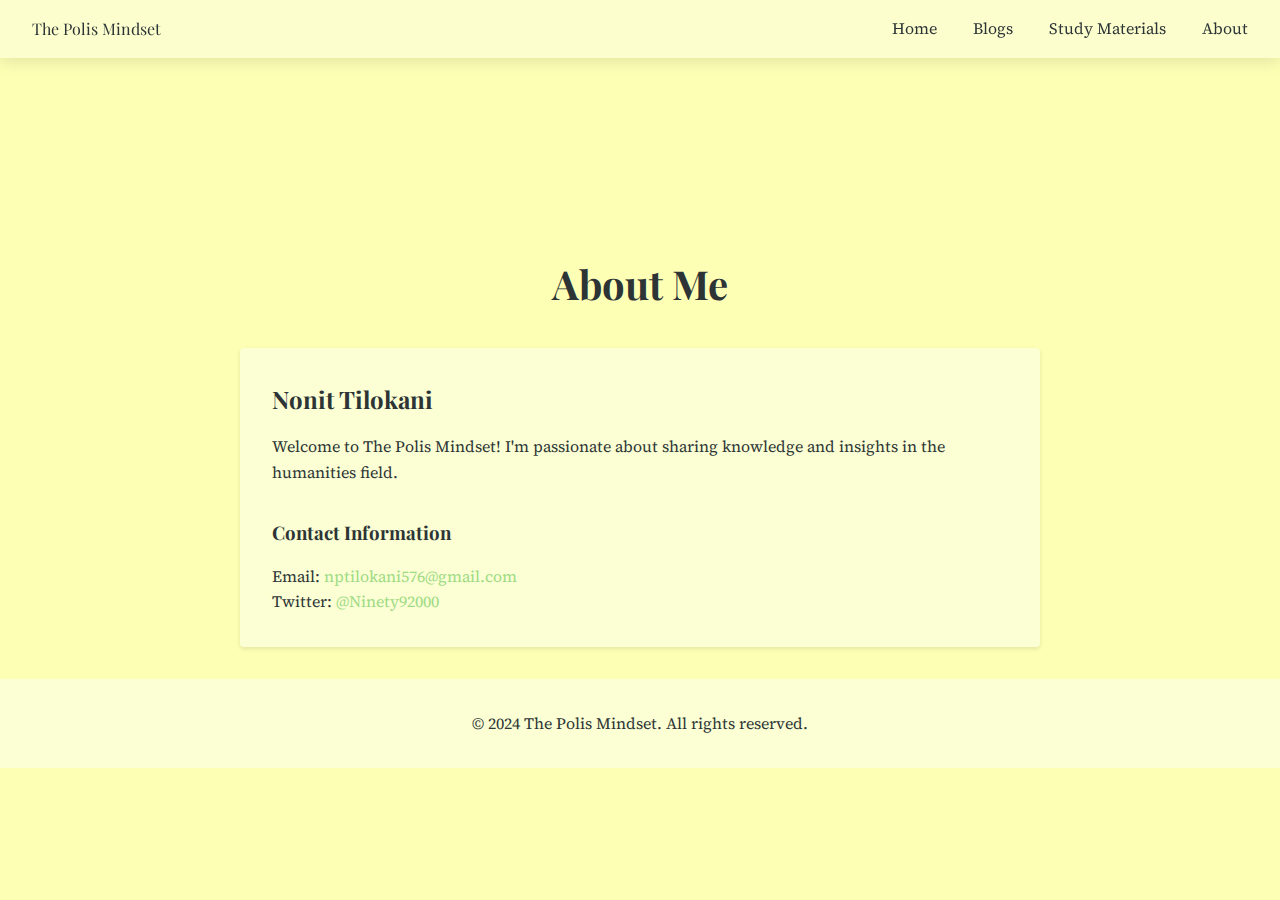
<file: about/index.html>
<!DOCTYPE html>
<html lang="en">
<head>
    <meta charset="UTF-8">
    <meta name="viewport" content="width=device-width, initial-scale=1.0">
    <meta name="description" content="About Nonit Tilokani - Creator of The Polis Mindset. Academic insights and resources for humanities students.">
    <meta name="keywords" content="Nonit Tilokani, academic author, humanities educator, political science expert">
    <meta name="author" content="Nonit Tilokani">
    <meta name="robots" content="index, follow">
    <title>About - The Polis Mindset</title>
    <link rel="stylesheet" href="../css/styles.css">
    <link href="https://fonts.googleapis.com/css2?family=Playfair+Display:wght@400;700&family=Source+Serif+Pro&display=swap" rel="stylesheet">
</head>
<body>
    <nav class="navbar">
        <div class="nav-brand">The Polis Mindset</div>
        <div class="nav-links">
            <a href="../index.html">Home</a>
            <a href="../blogs/index.html">Blogs</a>
            <a href="../materials/index.html">Study Materials</a>
            <a href="index.html">About</a>
        </div>
    </nav>

    <main class="content">
        <h1>About Me</h1>
        <div class="about-content">
            <h2>Nonit Tilokani</h2>
            <p>Welcome to The Polis Mindset! I'm passionate about sharing knowledge and insights in the humanities field.</p>

            <div class="contact-info">
                <h3>Contact Information</h3>
                <p>Email: <a href="mailto:nptilokani576@gmail.com">nptilokani576@gmail.com</a></p>
                <p>Twitter: <a href="https://x.com/Ninety92000" target="_blank">@Ninety92000</a></p>
            </div>
        </div>
    </main>

    <footer>
        <p>&copy; 2024 The Polis Mindset. All rights reserved.</p>
    </footer>
    <script src="../js/main.js"></script>
    <script src="../js/main.js"></script>
</body>
</html>
</file>
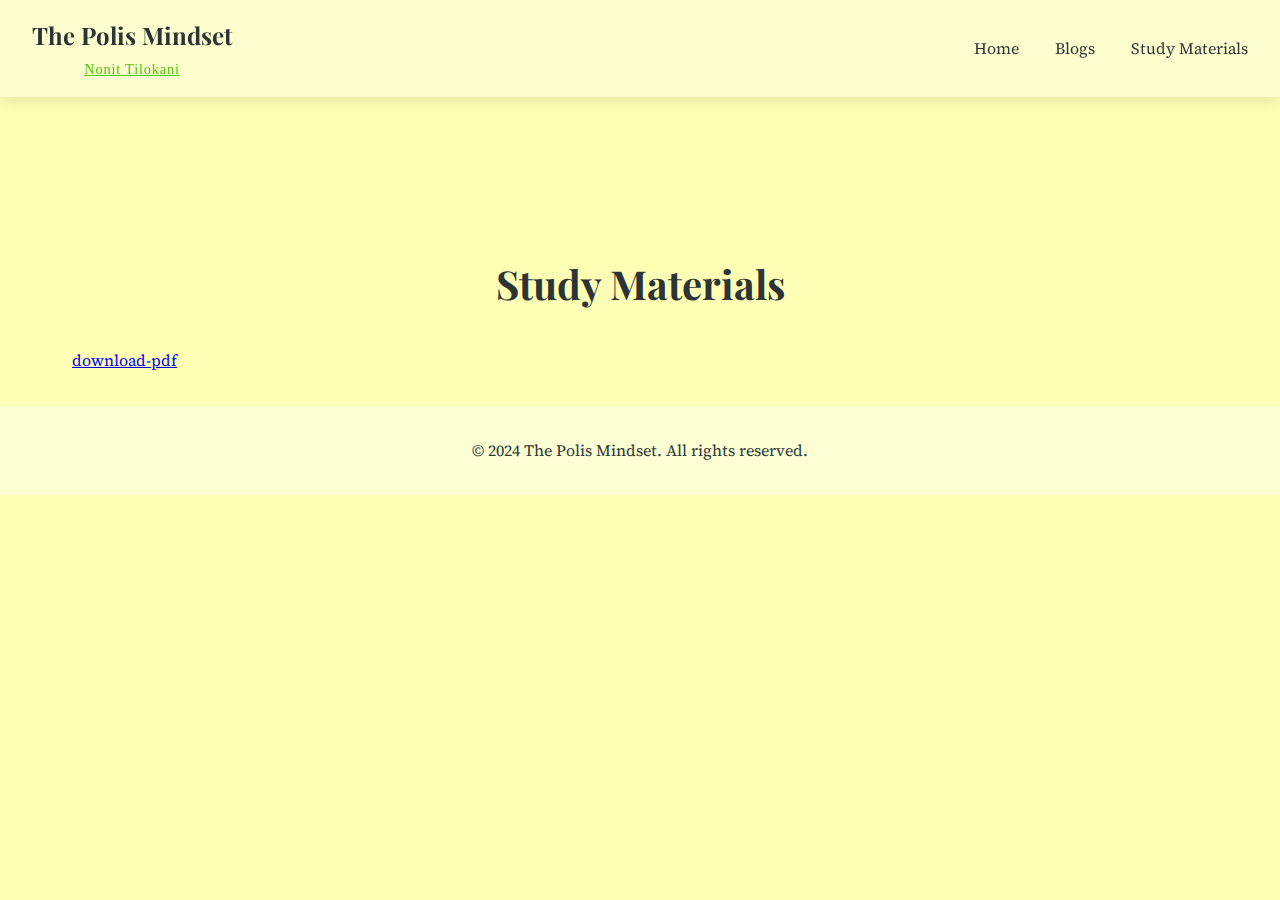
<file: materials/index.html>
<!DOCTYPE html>
<html lang="en">
<head>
    <meta charset="UTF-8">
    <meta name="viewport" content="width=device-width, initial-scale=1.0">
    <meta name="description" content="Download academic study materials for humanities students. Resources for graduation, post-graduation, and PhD in political science, history, and economics.">
    <meta name="keywords" content="study materials, humanities resources, academic downloads, political science materials, history resources">
    <meta name="author" content="Nonit Tilokani">
    <meta name="robots" content="index, follow">
    <title>Study Materials - The Polis Mindset</title>
    <link rel="stylesheet" href="../css/styles.css">
    <link href="https://fonts.googleapis.com/css2?family=Playfair+Display:wght@400;700&family=Source+Serif+Pro&display=swap" rel="stylesheet">
</head>
<body>
    <nav class="navbar">
        <div class="nav-brand">
            <div class="brand-title">The Polis Mindset</div>
            <div class="brand-author">Nonit Tilokani</div>
        </div>
        <div class="nav-links">
            <a href="../index.html">Home</a>
            <a href="../blogs/index.html">Blogs</a>
            <a href="index.html">Study Materials</a>
        </div>
    </nav>

    <main class="content">
        <h1>Study Materials</h1>
        <div class="materials-container">
            <div class="material-list">
                <!-- PDFs will be inserted here by JavaScript -->
                 <a href="..attatched_assets/global-justice.pdf" target="_blank">download-pdf</a>
            </div>
        </div>
    </main>
    
    <script src="../js/materials.js"></script> 
    

    <footer>
        <p>&copy; 2024 The Polis Mindset. All rights reserved.</p>
    </footer>
    <script src="../js/main.js"></script>
</body>
</html>
</file>
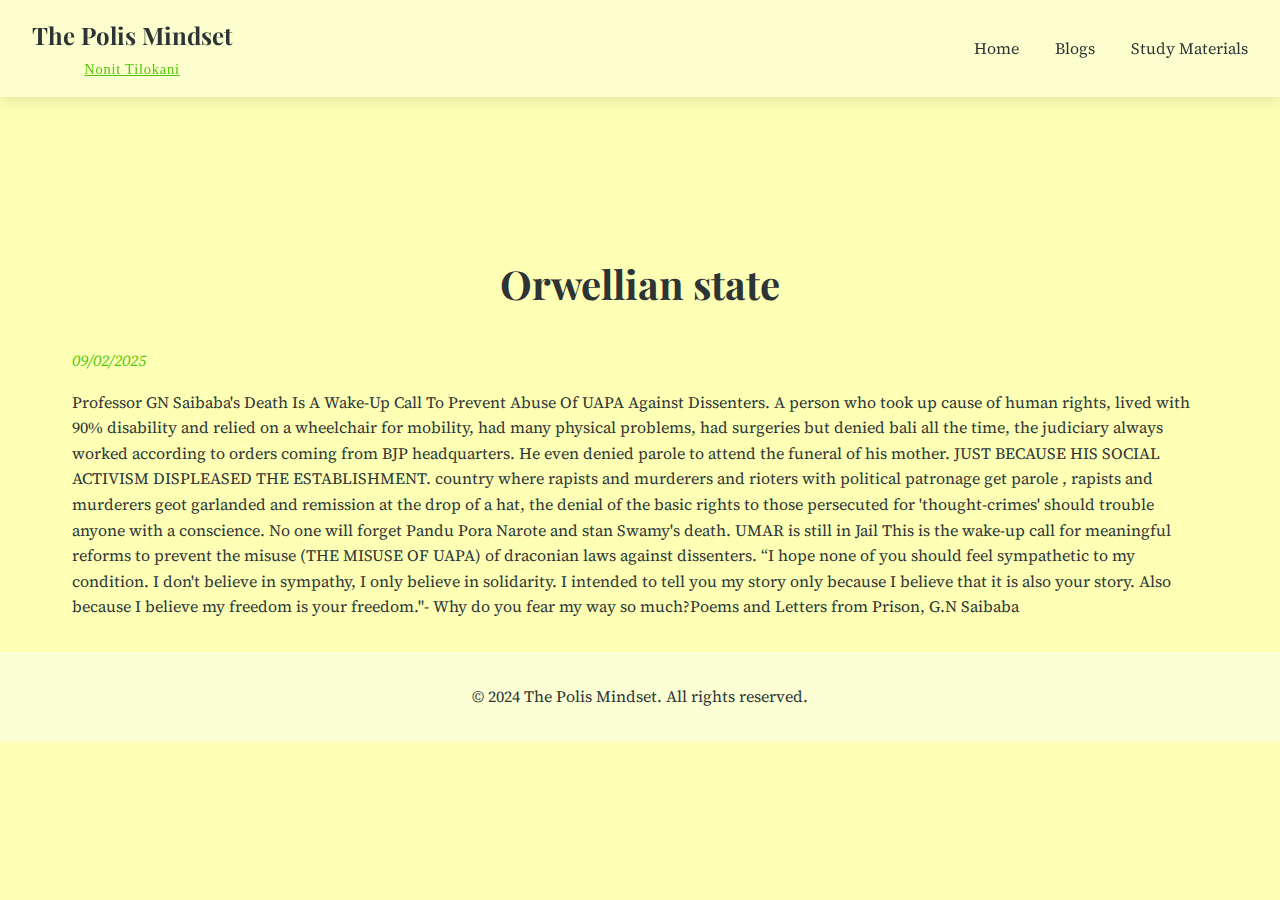
<file: blogs/orwellian-state.html>
<!DOCTYPE html>
<html lang="en">

<head>
    <meta charset="UTF-8">
    <meta name="viewport" content="width=device-width, initial-scale=1.0">
    <meta name="description" content="[Your blog post description here]">
    <meta name="keywords" content="[Your keywords here]">
    <meta name="author" content="Nonit Tilokani">
    <title>Orwellian state</title>
    <link rel="stylesheet" href="../css/styles.css">
    <link
        href="https://fonts.googleapis.com/css2?family=Playfair+Display:wght@400;700&family=Source+Serif+Pro&display=swap"
        rel="stylesheet">
</head>

<body>
    <nav class="navbar">
        <div class="nav-brand">
            <div class="brand-title">The Polis Mindset</div>
            <div class="brand-author">Nonit Tilokani</div>
        </div>
        <div class="nav-links">
            <a href="../index.html">Home</a>
            <a href="index.html">Blogs</a>
            <a href="../materials/index.html">Study Materials</a>
        </div>
    </nav>

    <main class="content">
        <article class="blog-post">
            <h1>Orwellian state</h1>
            <div class="blog-meta">
                <span class="date">09/02/2025</span>
            </div>
            <div class="blog-content">
                Professor GN Saibaba's Death Is A Wake-Up Call To Prevent Abuse Of UAPA Against Dissenters.
                A person who took up cause of human rights, lived with 90% disability and relied on a wheelchair for
                mobility, had many physical problems, had surgeries but denied bali all the time, the judiciary always
                worked according to orders coming from BJP headquarters. He even denied parole to attend the funeral of
                his mother. JUST BECAUSE HIS SOCIAL ACTIVISM DISPLEASED THE ESTABLISHMENT.
                country where rapists and murderers and rioters with political patronage get parole , rapists and
                murderers geot garlanded and remission at the drop of a hat, the denial of the basic rights to those
                persecuted for 'thought-crimes' should trouble anyone with a conscience.
                No one will forget Pandu Pora Narote and stan Swamy's death. UMAR is still in Jail
                This is the wake-up call for meaningful reforms to prevent the misuse (THE MISUSE OF UAPA) of draconian
                laws against dissenters.
                “I hope none of you should feel sympathetic to my condition. I don't believe in sympathy, I only believe
                in solidarity. I intended to tell you my story only because I believe that it is also your story. Also
                because I believe my freedom is your freedom."- Why do you fear my way so much?Poems and Letters from
                Prison, G.N Saibaba
            </div>
        </article>
    </main>

    <footer>
        <p>&copy; 2024 The Polis Mindset. All rights reserved.</p>
    </footer>
    <script src="../js/main.js"></script>
</body>

</html>
</file>
<file: css/styles.css>
:root {
    --primary-color: #fbffd3;
    --secondary-color: #52c506;
    --text-color: #2d3436;
    --accent-color: #9fda84;
    --background-color: #fdffb5;
}

* {
    margin: 0;
    padding: 0;
    box-sizing: border-box;
}

body {
    padding-top: 120px;
    font-family: 'Source Serif Pro', serif;
    background-color: var(--background-color);
    color: var(--text-color);
    line-height: 1.6;
}

.navbar {
    background-color: rgba(251, 255, 211, 0.8);
    box-shadow: 0 4px 15px rgba(0, 0, 0, 0.1);
    display: flex;
    justify-content: space-between;
    align-items: center;
    position: fixed;
    width: 100%;
    top: 0;
    z-index: 1000;
    backdrop-filter: blur(10px);
    -webkit-backdrop-filter: blur(10px);
    padding: 1rem 2rem;
    transition: all 0.3s ease;
}

.nav-brand {
    font-family: 'Playfair Display', serif;
    text-align: center;
}

.brand-title {
    font-size: 1.5rem;
    font-weight: 700;
}

.brand-author {
    font-size: 0.9rem;
    color: var(--secondary-color);
    margin-top: 0.2rem;
    font-family: 'Dancing Script', cursive;
    letter-spacing: 0.8px;
}

.nav-links a {
    color: var(--text-color);
    text-decoration: none;
    margin-left: 2rem;
    transition: color 0.3s ease;
}

.nav-links a:hover {
    color: var(--accent-color);
}


.hero {
    min-height: 100vh;
    display: flex;
    flex-direction: column;
    align-items: center;
    justify-content: center;
    padding: 2rem;
    text-align: center;
    background: linear-gradient(135deg, var(--background-color) 0%, var(--primary-color) 100%);
    margin-top: 60px;
}

.site-title {
    font-family: 'Playfair Display', serif;
    font-size: 3.5rem;
    margin-bottom: 1rem;
    color: var(--text-color);
}

.typewriter-container {
    font-size: 1.5rem;
    margin-bottom: 2rem;
}

.typewriter {
    border-right: 2px solid var(--text-color);
    animation: blink 0.75s step-end infinite;
}

@keyframes blink {

    from,
    to {
        border-color: transparent
    }

    50% {
        border-color: var(--text-color);
    }
}

.description {
    max-width: 800px;
    margin: 2rem auto;
    padding: 0 1rem;
}

.cta-buttons {
    margin-top: 4rem;
}

.btn {
    display: inline-block;
    padding: 1rem 2rem;
    margin: 1rem;
    background-color: var(--accent-color);
    color: white;
    text-decoration: none;
    border-radius: 20px;
    transition: all 0.3s ease;
    font-weight: 1000;
    letter-spacing: 0.5px;
    box-shadow: 1px 7px rgba(138, 255, 3, 0.2);
}

.btn:hover {
    transform: translateY(-3px);
    box-shadow: 0 8px 25px rgba(138, 255, 3, 0.2);
}

.btn:hover {
    background-color: var(--secondary-color);
}

footer {
    text-align: center;
    padding: 2rem;
    background-color: var(--primary-color);
    margin-top: 2rem;
}

.content {
    padding-top: 80px;
    max-width: 1200px;
    margin: 2rem auto;
    padding: 0 2rem;
}

.content h1 {

    .blog-post {
        max-width: 800px;
        margin: 0 auto;
        padding: 2rem;
        background: var(--primary-color);
        border-radius: 8px;
        box-shadow: 0 2px 4px rgba(0, 0, 0, 0.1);
    }

    .blog-post h1 {
        font-size: 2.5rem;
        margin-bottom: 1rem;
    }

    .blog-content {
        margin-top: 2rem;
        line-height: 1.6;
    }

    padding-top: 100px;
    font-family: 'Playfair Display',
    serif;
    font-size: 2.5rem;
    margin-bottom: 2rem;
    color: var(--text-color);
    text-align: center;
}

.blog-container {
    display: grid;
    gap: 2rem;
    margin: 2rem auto;
    max-width: 1200px;
    padding: 0 1rem;
}

.blog-preview {
    background-color: white;
    padding: 2rem;
    border-radius: 16px;
    box-shadow: 0 4px 20px rgba(0, 0, 0, 0.08);
    transition: transform 0.3s ease, box-shadow 0.3s ease;
    border: 1px solid rgba(0, 0, 0, 0.05);
}

.blog-preview:hover {
    transform: translateY(-5px);
    box-shadow: 0 6px 25px rgba(0, 0, 0, 0.12);
}

.blog-preview h2 a {
    color: var(--text-color);
    text-decoration: none;
    font-size: 1.8rem;
    line-height: 1.4;
    display: block;
    margin-bottom: 1rem;
    transition: color 0.3s ease;
}

.blog-preview h2 a:hover {
    color: var(--secondary-color);
}

.blog-preview h2 {
    font-family: 'Playfair Display', serif;
    margin-bottom: 1rem;
}

.blog-meta {
    color: var(--secondary-color);
    font-style: italic;
    margin-bottom: 1rem;
}


.materials-container {
    display: grid;
    gap: 2rem;
    margin-top: 2rem;
}

.material-category {
    background-color: var(--primary-color);
    padding: 2rem;
    border-radius: 4px;
    box-shadow: 0 2px 4px rgba(0, 0, 0, 0.1);
}

.material-category h2 {
    font-family: 'Playfair Display', serif;
    margin-bottom: 1rem;
}

.material-list {
    list-style: none;
}

.material-list li {
    display: flex;
    justify-content: space-between;
    align-items: center;
    padding: 1rem 0;
    border-bottom: 1px solid var(--secondary-color);
}

.material-list li:last-child {
    border-bottom: none;
}

.maintenance-message {
    padding: 2rem;
    background-color: rgba(255, 255, 255, 0.05);
    border-left: 4px solid var(--accent-color);
    margin: 1rem 0;
    line-height: 1.6;
}

.maintenance-message p {
    margin-bottom: 1rem;
}

.maintenance-message p:last-child {
    margin-bottom: 0;
}

.download-btn {
    background-color: var(--accent-color);
    color: white;
    padding: 0.5rem 1rem;
    border-radius: 12px;
    text-decoration: none;
    transition: background-color 0.3s ease;
}

.download-btn:hover {
    background-color: var(--secondary-color);
}

.about-content {
    max-width: 800px;
    margin: 0 auto;
    background-color: var(--primary-color);
    padding: 2rem;
    border-radius: 4px;
    box-shadow: 0 2px 4px rgba(0, 0, 0, 0.1);
}

.about-content h2 {
    font-family: 'Playfair Display', serif;
    margin-bottom: 1rem;
}

.contact-info {
    margin-top: 2rem;
}

.contact-info h3 {
    font-family: 'Playfair Display', serif;
    margin-bottom: 1rem;
}

.contact-info a {
    color: var(--accent-color);
    text-decoration: none;
    transition: color 0.3s ease;
}

.contact-info a:hover {
    color: var(--secondary-color);
}

.getting-started {
    padding: 4rem 2rem;
    background-color: var(--primary-color);
    text-align: center;
}

.getting-started h2 {
    font-family: 'Playfair Display', serif;
    font-size: 2.5rem;
    margin-bottom: 3rem;
    color: var(--text-color);
}

.steps-container {
    display: grid;
    grid-template-columns: repeat(auto-fit, minmax(250px, 1fr));
    gap: 2rem;
    max-width: 1200px;
    margin: 0 auto;
}

.step {
    background-color: var(--background-color);
    padding: 2rem;
    border-radius: 8px;
    box-shadow: 0 2px 4px rgba(0, 0, 0, 0.1);
}

.step h3 {
    font-family: 'Playfair Display', serif;
    font-size: 1.5rem;
    margin-bottom: 1rem;
    color: var(--text-color);
}

.quote-carousel {
    margin: 3rem 0;
    padding: 3rem;
    background-color: var(--primary-color);
    border-radius: 20px;
    max-width: 800px;
    text-align: center;
    box-shadow: 0 10px 30px rgba(0, 0, 0, 0.05);
    transform: translateZ(0);
    backdrop-filter: blur(10px);
    background-color: rgba(var(--primary-color), 0.7);
}

.quote-text {
    font-size: 1.5rem;
    font-style: italic;
    margin-bottom: 1rem;
    min-height: 6rem;
    display: flex;
    align-items: center;
    justify-content: center;
}

.quote-author {
    font-family: 'Playfair Display', serif;
    color: var(--secondary-color);
}

/* Update thinkers section styles */
.thinkers {
    padding: 6rem 2rem;
    background-color: var(--background-color);
    position: relative;
    margin: 4rem 0;
}

.thinkers h2 {
    font-family: 'Playfair Display', serif;
    font-size: 2.5rem;
    text-align: center;
    margin-bottom: 4rem;
    color: var(--text-color);
}

.thinkers-grid {
    display: grid;
    grid-template-columns: repeat(auto-fit, minmax(300px, 1fr));
    gap: 2rem;
    max-width: 1200px;
    margin: 0 auto;
    padding: 0 1rem;
}

.thinkers-container {
    display: grid;
    grid-template-columns: repeat(auto-fit, minmax(300px, 1fr));
    gap: 2rem;
    opacity: 0;
    transform: translateY(20px);
    animation: fadeInUp 0.8s forwards;
}

@keyframes fadeInUp {
    to {
        opacity: 1;
        transform: translateY(0);
    }
}

.thinker-card {
    background-color: white;
    border-radius: 16px;
    overflow: hidden;
    box-shadow: 0 4px 6px rgba(0, 0, 0, 0.1);
    transition: all 0.4s cubic-bezier(0.4, 0, 0.2, 1);
    position: relative;
    height: 100%;
    min-height: 480px;
    display: flex;
    flex-direction: column;
    perspective: 1000px;
    cursor: pointer;
}

.thinker-card:nth-child(odd) {
    animation-delay: 0.2s;
}

.thinker-card:nth-child(even) {
    animation-delay: 0.4s;
}

.thinker-image-container {
    position: relative;
    height: 400px;
    overflow: hidden;
}

.thinker-image {
    width: 100%;
    height: 100%;
    object-fit: cover;
    filter: grayscale(100%) contrast(1.1);
    transition: all 0.5s cubic-bezier(0.4, 0, 0.2, 1);
}

.thinker-card:hover {
    transform: translateY(-15px);
    box-shadow: 0 20px 30px rgba(0, 0, 0, 0.15);
}

.thinker-card:hover .thinker-image {
    filter: grayscale(0%) contrast(1.1);
    transform: scale(1.05);
}

.thinker-info {
    padding: 2rem;
    text-align: center;
    background-color: white;
    flex-grow: 1;
    display: flex;
    flex-direction: column;
    justify-content: space-between;
    position: relative;
    transition: all 0.4s cubic-bezier(0.4, 0, 0.2, 1);
}

.thinker-info h3 {
    font-family: 'Playfair Display', serif;
    font-size: 1.5rem;
    margin-bottom: 1rem;
    color: var(--text-color);
}

.thinker-bio {
    max-height: 0;
    opacity: 0;
    overflow: hidden;
    transition: all 0.4s cubic-bezier(0.4, 0, 0.2, 1);
    font-size: 0.9rem;
    line-height: 1.6;
    color: var(--text-color);
    padding: 0 1rem;
}

.thinker-card:hover .thinker-bio {
    max-height: 200px;
    opacity: 1;
    margin: 1rem 0;
}

.learn-more-btn {
    display: inline-block;
    padding: 0.75rem 2rem;
    background-color: var(--accent-color);
    color: white;
    text-decoration: none;
    border-radius: 8px;
    font-weight: 500;
    transition: all 0.3s cubic-bezier(0.4, 0, 0.2, 1);
    text-transform: uppercase;
    letter-spacing: 0.5px;
    font-size: 0.9rem;
    margin-top: 1rem;
}

.learn-more-btn:hover {
    background-color: var(--secondary-color);
    transform: translateY(-2px);
    box-shadow: 0 4px 12px rgba(0, 0, 0, 0.1);
}

@media (max-width: 768px) {
    .thinkers {
        padding: 3rem 0.5rem;
    }

    .thinker-card {
        flex: 0 0 260px;
    }

    .thinker-image-container {
        height: 300px;
    }

    .thinker-info {
        padding: 1.5rem;
    }

    .thinker-bio {
        font-size: 0.85rem;
    }

    .learn-more-btn {
        padding: 0.6rem 1.5rem;
        font-size: 0.85rem;
    }
}

@media (max-width: 480px) {
    .thinker-card {
        flex: 0 0 240px;
    }

    .thinker-image-container {
        height: 260px;
    }
}

@media (max-width: 768px) {
    .navbar {
        padding: 1rem;
        flex-direction: column;
        background-color: rgba(251, 255, 211, 0.98);
    }

    .nav-brand {
        margin-bottom: 0.5rem;
    }

    .nav-links {
        display: flex;
        gap: 1.5rem;
        margin-top: 0.5rem;
        flex-wrap: wrap;
        justify-content: center;
    }

    .nav-links a {
        font-size: 0.9rem;
        padding: 0.5rem 0;
    }

    .site-title {
        font-size: 2.2rem;
        padding: 0 1rem;
    }

    .typewriter-container {
        font-size: 1.2rem;
        padding: 0 1rem;
    }

    .blog-preview {
        padding: 1.5rem;
    }

    .blog-preview h2 a {
        font-size: 1.5rem;
    }

    .content {
        padding: 1rem;
    }

    .content h1 {
        font-size: 2rem;
        margin-top: 4rem;
    }

    .hero {
        padding: 1rem;
    }

    .cta-buttons {
        display: flex;
        flex-direction: column;
        gap: 1rem;
        align-items: center;
    }

    .btn {
        width: 100%;
        max-width: 280px;
        text-align: center;
        margin: 0;
    }
}

@media (max-width: 480px) {
    .nav-links {
        gap: 1rem;
    }

    .nav-links a {
        font-size: 0.85rem;
    }

    .site-title {
        font-size: 1.8rem;
    }

    .blog-preview h2 a {
        font-size: 1.3rem;
    }
}

.admin-controls {
    margin: 1rem 0;
}

.admin-btn {
    background-color: var(--accent-color);
    color: white;
    padding: 0.5rem 1rem;
    border: none;
    border-radius: 4px;
    cursor: pointer;
    margin-right: 0.5rem;
}

.admin-btn:hover {
    background-color: var(--secondary-color);
}

.brand-author {
    cursor: pointer;
    text-decoration: underline;
}

.author-modal {
    display: none;
    position: fixed;
    top: 0;
    left: 0;
    width: 100%;
    height: 100vh;
    background-color: rgba(0, 0, 0, 0.5);
    z-index: 1001;
    justify-content: center;
    align-items: center;
    overflow-y: auto;
}

.author-modal.active {
    display: flex;
}

.author-modal-content {
    background-color: var(--primary-color);
    padding: 2rem;
    border-radius: 16px;
    max-width: 600px;
    width: 90%;
    position: relative;
    box-shadow: 0 4px 20px rgba(0, 0, 0, 0.15);
    margin: auto;
    max-height: 90vh;
    overflow-y: auto;
}

body.modal-open {
    overflow: hidden;
}

.close-modal {
    position: absolute;
    top: 1rem;
    right: 1rem;
    cursor: pointer;
    font-size: 1.5rem;
    color: var(--text-color);
}

.edit-btn {
    background-color: #4CAF50;
}

.delete-btn {
    background-color: #f44336;
}
</file>
